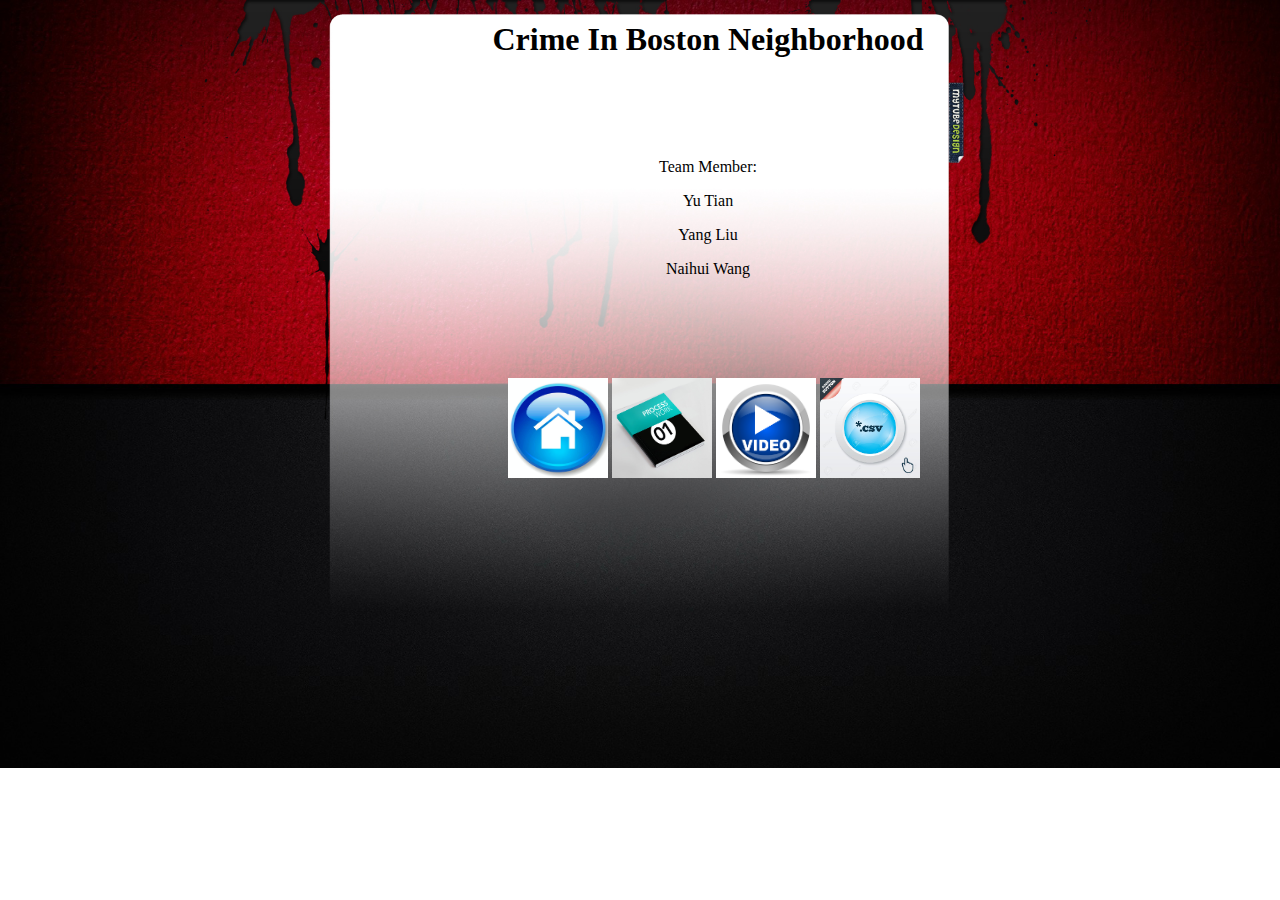
<file: firstPage.html>
<!DOCTYPE html>
<html>

<head>
<link type = "text/css" rel = "stylesheet" href = "firstPage.css" />
</head>

<body background="img/background.jpg">
	<h1> Crime In Boston Neighborhood </h1>
	<div id = "text">
		<p>
			Team Member:
	    </p>
	    <p>
			Yu Tian
	    </p>
	    <p>
			Yang Liu
	    </p>
	    <p>
			Naihui Wang
	    </p>
	</div>
	<div id="link">
		<a href="index.html"><img id = "button" src = "img/home.jpg" /></a>
		<a href="processbook.html"><img id = "button" src = "img/process.jpg" /></a>
		<a href="https://www.youtube.com/watch?v=JuHWyqIqRuc"><img id = "button" src = "img/Video.jpg" /></a>
		<a href="data.html"><img id = "button" src = "img/data.jpg" /></a>

	</div>
			
</body>
</html>
</file>
<file: firstPage.css>
body{
width:1400px;
height:400px;
background-size: cover;
background-repeat: no-repeat;
}

h1{
	text-align: center;
	font-family: Comic Sans MS;
}

p{
	text-align: center;
	font-family: Comic Sans MS;	
}
#text{
	margin-top: 100px;
}
#link{
	width:500px;
	height: 500px;
	margin-top: 100px;
	margin-left: 500px;
}

#button {
		width: 20%;
		height: 20%;
		padding: 20px 20px 20px 20px 20px 20px;
	}
</file>
